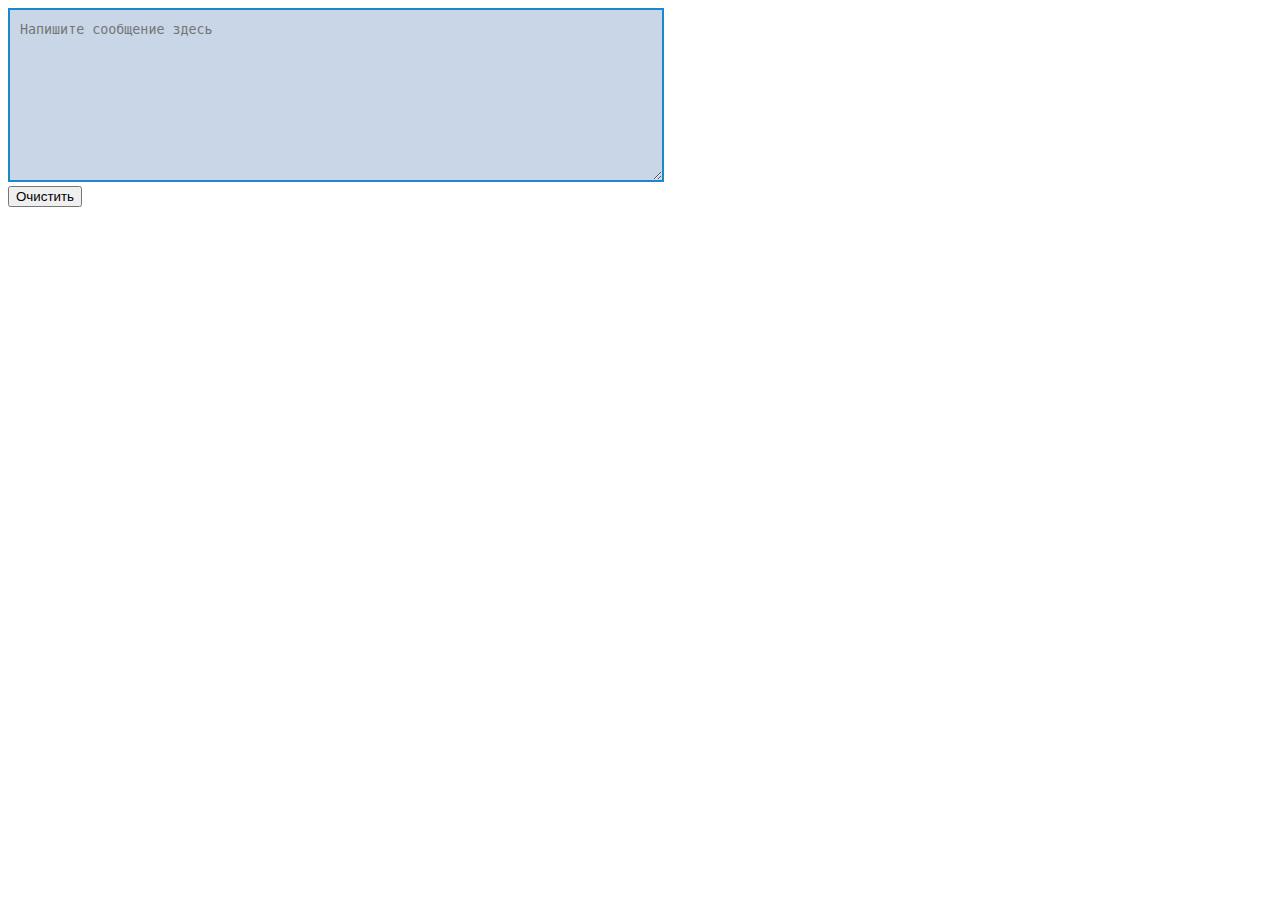
<file: JSlearn/learn12.1.html>
<!DOCTYPE html>
<html lang="en">
<head>
    <meta charset="UTF-8">
    <meta name="viewport" content="width=device-width, initial-scale=1.0">
    <title>Document</title>
    <style>
        .comment {
            width: 50%;
            height: 150px;
            padding: 10px;
            outline: 0;
            border: 2px solid #1c87c9;
            background: #bccde2d1;
            line-height: 20px;
        }
    </style>
</head>
<body>
    <textarea class = "comment" id="area" placeholder="Напишите сообщение здесь"></textarea>
    <br>
    <button onclick="localStorage.removeItem('area');area.value = '' ">Очистить</button>
    <script>
        area.value = localStorage.getItem('area');
        area.oninput = () => {
            localStorage.setItem('area', area.value)
        };

        const answerForEverything = 42;
        console.log(typeof answerForEverything);
        localStorage.setItem('number', answerForEverything);
        console.log(typeof localStorage.getItem('number'));

        //нюансы
        let newUser = {
            userName: 'Nikita',
            userAge: 23
        }
        localStorage.setItem('newUser', JSON.stringify(newUser)); //в localstorage получим object
        Object
        console.log(localStorage.getItem('newUser'));
        console.log('Тип переменной после сохранения: ' + typeof localStorage.getItem ('newUser'));

        let newVar = JSON.parse(localStorage.getItem('newUser'));
        console.log(newVar);
        newVar.userAge = 25;
        console.log(newVar);

        //получить все ключи и значения
        for(let i=0; i < localStorage.length; i++) {
            let key = localStorage.key(i);
            console.log(`${key}: ${localStorage.getItem(key)}`);
        }

        //события
        window.addEventListener('storage', event => {
            console.log(event);
        })

        /*
            setItem(key, value) - сохранить пару ключ/значение.
            getItem(key) - получить данные по ключу key.
            removeItem(key) - удалить данные с ключом key.
            clear() - удалить всё.
            key(index) - получить ключ на заданной позиции. 
            length - количество элементов в хранилище.
        */
    </script>
</body>
</html>
</file>
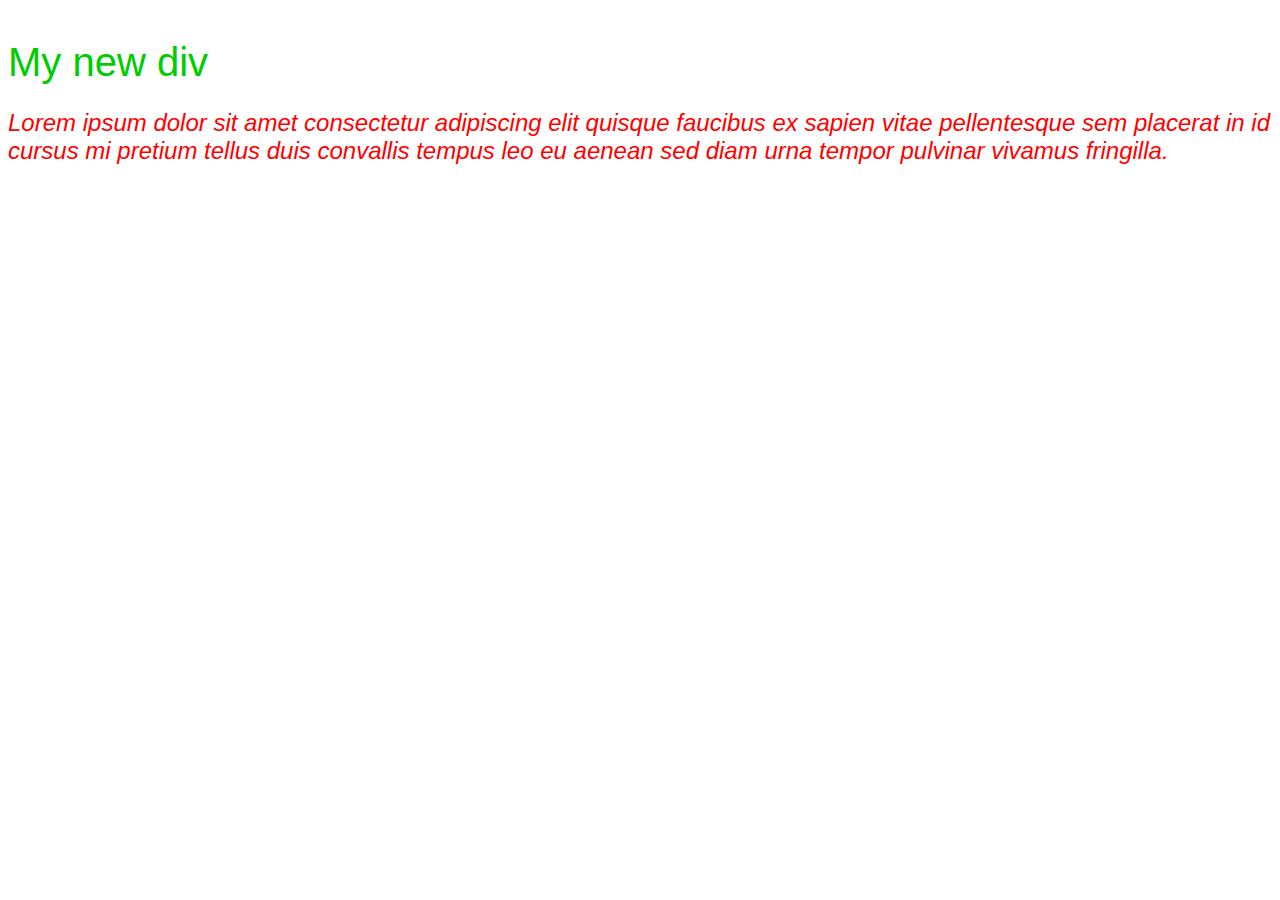
<file: JSpractice/practice10.html>
<!DOCTYPE html>
<html lang="en">
<head>
    <meta charset="UTF-8">
    <meta name="viewport" content="width=device-width, initial-scale=1.0">
    <title>Practice10</title>
    <link rel="stylesheet" href="practice10.css">
</head>
<body id = "main">
    
</body>
<script>

    function loadNewScript(src) {
        return new Promise(function(resolve, reject) {
            let script = document.createElement('script');
            script.src = src;

            script.onload = () => resolve(script);
            script.onerror = () => reject(Error(`Script download error! ${src}`));

            document.head.append(script);
        })
    }

    loadNewScript("practice10script.js")
     .then(function(script) {
        return loadNewScript("practice10script1.js");
    })
     .then(function(script) {
        return loadNewScript("practice10script2.js");
    })
     .then(function(script) {
        createDiv();
        veryShortFunction1();
        veryShortFunction2();
     })
      .catch(err => alert(err));
</script>
</html>
</file>
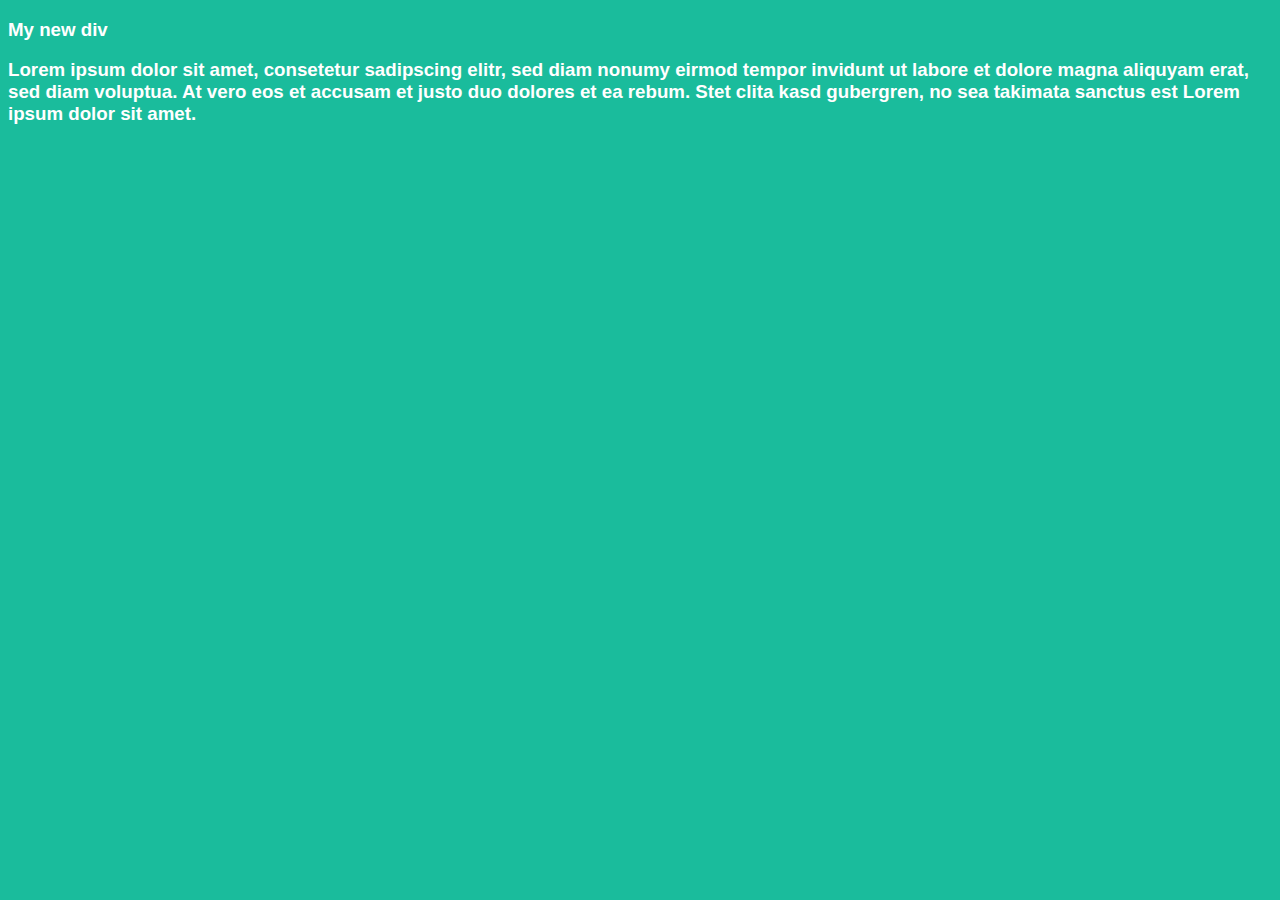
<file: JSpractice/practice9.html>
<!DOCTYPE html>
<html lang="en">
<head>
    <meta charset="UTF-8">
    <meta name="viewport" content="width=device-width, initial-scale=1.0">
    <title>Practice9</title>
    <link rel="stylesheet" href="practice9.css">
</head>
<body id = "main">
    
</body>
<script>
    function loadNewScript(src, callback) {
        let script = document.createElement('script');
		script.src = src;

		script.onload = () => callback(null, script);
		script.onerror = () => callback(new Error(`Script download error! ${src}`));

		document.head.append(script);
    }
    loadNewScript('practice9script.js', function(error, script) {
		if (error) {
			alert(error);
		} else {
			createDiv();
		}
	});
</script>
</html>
</file>
<file: JSpractice/practice10.css>
body {
  font-family: 'Roboto', Arial, sans-serif;
}

p {
  color: red; /* Красный с помощью слов */
  font-size: 24px;
  font-style: italic;
}

h3 {
  font-size: 40px;
  color: #00cc00;
  font-weight: lighter;
}
</file>
<file: JSpractice/practice9.css>
body {
    background: #1abc9c;
    font-family: Tahoma, Arial, sans-serif;
    color: #ffffff;
}
.header img {
    display: block;
    width: 318px;
    margin-left: auto;
    margin-right: auto;
}
.archive {
    width: 960px;
    margin-left: auto;
    margin-right: auto;
}
.post-title a {
    color: #ffffff;
}
.article-author {
    width: 50%;
    float: left;
}
.article-created-date {
    text-align: right;
}
</file>
